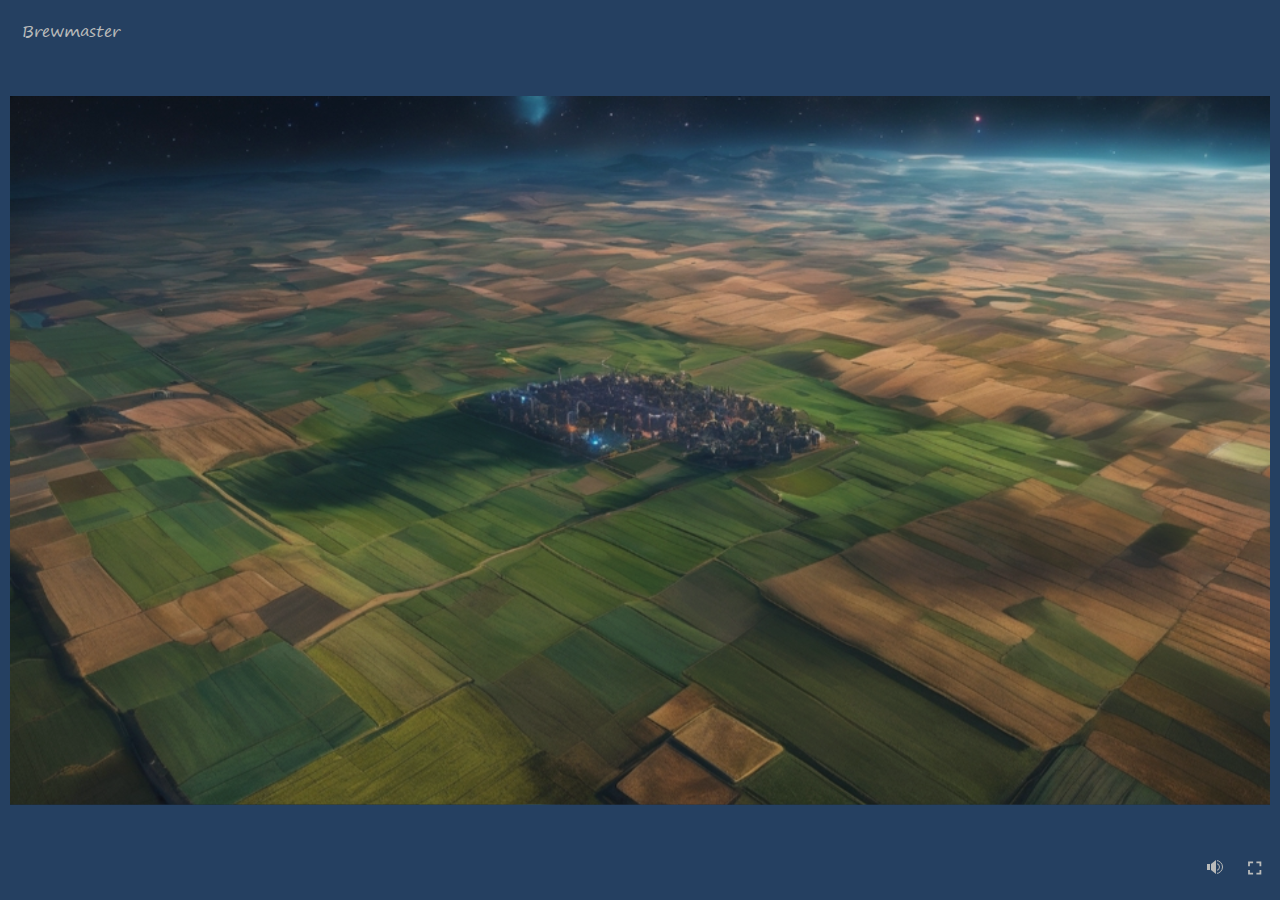
<file: index.html>
﻿<!doctype html>
<html lang="en-US">
<head>
  <meta charset="utf-8">
  <!-- Created using Storyline 360 - http://www.articulate.com  -->
  <!-- version: 3.82.31354.0 -->
  <title>Brewmaster</title>
  <meta http-equiv="x-ua-compatible" content="IE=edge"/>
  <meta name="viewport" content="width=device-width,initial-scale=1,user-scalable=no,shrink-to-fit=no,minimal-ui"/>
  <meta name="apple-mobile-web-app-capable" content="yes"/>
  <style>
    html, body { height: 100%; padding: 0; margin: 0 }
    #app { height: 100%; width: 100%; }
  </style>

  <script>
    window.DS = {};
    window.globals = {
      DATA_PATH_BASE: '',
      HAS_FRAME: true,
      HAS_SLIDE: true,

      lmsPresent: false,
      tinCanPresent: false,
      cmi5Present: false,
      aoSupport: false,
      scale: 'noscale',
      captureRc: false,
      browserSize: 'optimal',
      bgColor: '#254061',
      features: 'BackgroundAudioTriggers,BackgroundAudioVolumeVariable,ConnectionMessages,DropIn1,DropIn2,DropIn3,DropIn4,DropIn5,LayerPresentAsDialog,MultiLineTextEntry,MultipleQuizTracking,PlayerTooltips,UpdatedThemeEditor',
      themeName: 'unified',
      preloaderColor: '#FFFFFF',
      suppressAnalytics: false,
      productChannel: 'stable',
      publishSource: 'storyline',
      aid: 'aid|31208a9c-a295-4f6f-bce3-721b25e81f42',
      cid: '52d15895-307c-4205-8499-5e5c47441085',
      playerVersion: '3.82.31354.0',
      publishTimestamp: '2023-12-11T07:12:16.3187285Z',
      maxIosVideoElements: 10,
      connectionSettings: { message: 'You%20are%20offline.%20Trying%20to%20reconnect...', useDarkTheme: false, mode: 'disabled' },

      
      parseParams: function(qs) {
        if (window.globals.parsedParams != null) {
          return window.globals.parsedParams;
        }
        qs = (qs || window.location.search.substr(1)).split('+').join(' ');
        var params = {},
            tokens,
            re = /[?&]?([^=]+)=([^&]*)/g;

        while (tokens = re.exec(qs)) {
          params[decodeURIComponent(tokens[1]).trim()] =
            decodeURIComponent(tokens[2]).trim();
        }
        window.globals.parsedParams = params;
        return params;
      }

    };
  </script>
  <script>
    var isIe11 = ('ActiveXObject' in window || window.MSBlobBuilder != null)
      && window.msCrypto != null && !window.ActiveXObject;
    if (isIe11) {
      window.globals.unsupportedBrowser = true;
      document.write(atob('[base64]'));
    }
  </script>
  
  <script>window.THREE = { };</script>
  
</head>
<body style="background: #254061" class="cs-HTML theme-unified">
  <!-- 360 -->
  <script>!function(){var e,i=/iPhone/i,o=/iPod/i,n=/iPad/i,t=/\biOS-universal(?:.+)Mac\b/i,r=/\bAndroid(?:.+)Mobile\b/i,a=/Android/i,d=/(?:SD4930UR|\bSilk(?:.+)Mobile\b)/i,p=/Silk/i,l=/Windows Phone/i,u=/\bWindows(?:.+)ARM\b/i,b=/BlackBerry/i,s=/BB10/i,c=/Opera Mini/i,f=/\b(CriOS|Chrome)(?:.+)Mobile/i,h=/Mobile(?:.+)Firefox\b/i,v=function(e){return void 0!==e&&"MacIntel"===e.platform&&"number"==typeof e.maxTouchPoints&&e.maxTouchPoints>1&&"undefined"==typeof MSStream};e=function(e){var m={userAgent:"",platform:"",maxTouchPoints:0};e||"undefined"==typeof navigator?"string"==typeof e?m.userAgent=e:e&&e.userAgent&&(m={userAgent:e.userAgent,platform:e.platform,maxTouchPoints:e.maxTouchPoints||0}):m={userAgent:navigator.userAgent,platform:navigator.platform,maxTouchPoints:navigator.maxTouchPoints||0};var g=m.userAgent,y=g.split("[FBAN");void 0!==y[1]&&(g=y[0]),void 0!==(y=g.split("Twitter"))[1]&&(g=y[0]);var A=function(e){return function(i){return i.test(e)}}(g),w={apple:{phone:A(i)&&!A(l),ipod:A(o),tablet:!A(i)&&(A(n)||v(m))&&!A(l),universal:A(t),device:(A(i)||A(o)||A(n)||A(t)||v(m))&&!A(l)},amazon:{phone:A(d),tablet:!A(d)&&A(p),device:A(d)||A(p)},android:{phone:!A(l)&&A(d)||!A(l)&&A(r),tablet:!A(l)&&!A(d)&&!A(r)&&(A(p)||A(a)),device:!A(l)&&(A(d)||A(p)||A(r)||A(a))||A(/\bokhttp\b/i)},windows:{phone:A(l),tablet:A(u),device:A(l)||A(u)},other:{blackberry:A(b),blackberry10:A(s),opera:A(c),firefox:A(h),chrome:A(f),device:A(b)||A(s)||A(c)||A(h)||A(f)},any:!1,phone:!1,tablet:!1};return w.any=w.apple.device||w.android.device||w.windows.device||w.other.device,w.phone=w.apple.phone||w.android.phone||w.windows.phone,w.tablet=w.apple.tablet||w.android.tablet||w.windows.tablet,w}(),"object"==typeof exports&&"undefined"!=typeof module?module.exports=e:"function"==typeof define&&define.amd?define((function(){return e})):this.isMobile=e}();
    window.isMobile.apple.tablet = window.isMobile.apple.tablet ||
      (navigator.platform === 'MacIntel' && navigator.maxTouchPoints > 1);
    window.isMobile.apple.device = window.isMobile.apple.device || window.isMobile.apple.tablet;
    window.isMobile.tablet = window.isMobile.tablet || window.isMobile.apple.tablet;
    window.isMobile.any = window.isMobile.any || window.isMobile.apple.tablet;
  </script>

  <div id="focus-sink" tabindex="-1"></div>

  <div id="preso"></div>
  <script>
    (function() {

      var classTypes = [ 'desktop', 'mobile', 'phone', 'tablet' ];

      var addDeviceClasses = function(prefix, testObj) {
        var curr, i;
        for (i = 0; i < classTypes.length; i++) {
          curr = classTypes[i];
          if (testObj[curr]) {
            document.body.classList.add(prefix + curr);
          }
        }
      };

      var params = window.globals.parseParams(),
          isDevicePreview = params.devicepreview === '1',
          isPhoneOverride = params.deviceType === 'phone' || (isDevicePreview && params.phone == '1'),
          isTabletOverride = (params.deviceType === 'tablet' || isDevicePreview) && !isPhoneOverride,
          isMobileOverride = isPhoneOverride || isTabletOverride;

      var deviceView = {
        desktop: !window.isMobile.any && !isMobileOverride,
        mobile: window.isMobile.any || isMobileOverride,
        phone: isPhoneOverride || (window.isMobile.phone && !isTabletOverride),
        tablet: isTabletOverride || window.isMobile.tablet
      };

      window.globals.deviceView = deviceView;
      window.isMobile.desktop = !window.isMobile.any;
      window.isMobile.mobile = window.isMobile.any;

      addDeviceClasses('view-', deviceView);

    })();
  </script>
  
  <script src='story_content/user.js' type=text/javascript></script>
  <div class="slide-loader"></div>

  <script>
    var doc = document, loader = doc.body.querySelector('.slide-loader'); [ 1, 2, 3 ].forEach(function(n) { var d = doc.createElement('div'); d.style.backgroundColor = window.globals.preloaderColor; d.classList.add('mobile-loader-dot'); d.classList.add('dot' + n); loader.appendChild(d); });
  </script>

  <div class="mobile-load-title-overlay" style="display: none">
    <div class="mobile-load-title">Brewmaster</div>
  </div>

  <div class="mobile-chrome-warning"></div>

  
<style>
  .warn-connection-dialog {
    display: none;
    background: transparent;
    pointer-events: all;
    position: fixed;
    left: 0;
    top: 0;
    width: 100%;
    height: 100%;
    z-index: 999;
  }

  .warn-connection-content {
    pointer-events: all;
    border-radius: 4px;
    background: white;
    border: 1px solid #E7E7E7;
    color: #333333;
    box-shadow: 0 2px 4px rgba(0, 0, 0, 0.25);
    transition: all 150ms ease-out;
    position: absolute;
    white-space: nowrap;
  }

  .view-phone.is-landscape .warn-connection-content {
    left: 23px;
    bottom: 23px;
  }

  .view-tablet.is-landscape .warn-connection-content {
    left: 50%;
    top: 20px;
    transform: translateX(-50%);
  }

  .view-mobile.is-portrait .warn-connection-content {
    transform: translate(-50%, calc(-100% - 15px));
  }

  .warn-connection-content p {
    display: inline-block;
    margin: 0 8px 0 0;
    line-height: 33px;
    font-size: 11px;
  }

  .warn-connection-content svg {
    position: relative;
    vertical-align: middle;
    margin: 0 2px 2px 8px;
  }

  .view-desktop .warn-connection-content {
    left: 1.5em;
    bottom: 1.5em;
  }

  .view-desktop .warn-connection-content p {
    font-size: 1.1em;
  }

  .is-offline .warn-connection-dialog {
    display: block;
  }

  .is-offline .cs-panel * {
    pointer-events: none !important;
  }

  .is-offline .cs-panel {
    pointer-events: all !important;
  }

  .is-offline #nav-controls * {
    pointer-events: none !important;
  }

  .is-offline #nav-controls {
    pointer-events: all !important;
  }
</style>

<div class="warn-connection-dialog" role="alertdialog" aria-modal="true" tabindex="0" aria-labelledby="warn-connection-message">
  <div class="warn-connection-content">
    <svg width="17" height="15" viewBox="0 0 17 15" xmlns="http://www.w3.org/2000/svg">
      <path fill="#8F0000" stroke="white" d="M16.07,12.98 L15.88,12.23 L9.51,1.21 C8.97,0.26,7.6,0.26,7.06,1.21 L0.69,12.23 C0.15,13.16,0.81,14.36,1.91,14.36 H14.65 C15.47,14.36,16.05,13.7,16.07,12.98 Z"/>
      <path fill="white" stroke="white" d="M8.58,5.5 C8.35,5.28,8.5,5.35,8.21,5.32 C8.09,5.35,7.97,5.49,7.96,5.67 C7.97,5.79,7.98,5.92,7.98,6.04 L7.98,6.04 C7.99,6.17,8,6.31,8.01,6.43 L8.01,6.44 C8.03,6.92,8.06,7.41,8.09,7.9 L8.09,7.9 C8.12,8.39,8.14,8.88,8.17,9.37 C8.17,9.39,8.18,9.42,8.2,9.44 C8.23,9.46,8.25,9.47,8.28,9.47 C8.31,9.47,8.34,9.46,8.35,9.44 C8.37,9.43,8.38,9.4,8.39,9.35 L8.39,9.34 C8.39,9.24,8.4,9.15,8.4,9.05 L8.4,9.05 C8.41,8.96,8.41,8.86,8.42,8.75 C8.43,8.44,8.45,8.12,8.47,7.81 L8.47,7.81 C8.49,7.49,8.51,7.18,8.53,6.87 C8.55,6.46,8.56,6.05,8.59,5.64 L8.6,5.62 C8.6,5.57,8.59,5.53,8.58,5.5 L8.21,5.32 Z"/>
      <circle fill="white" stroke="white" cx="8.3" cy="11.35" r="0.3"/>
    </svg>
    <p id="warn-connection-message">You are offline. Trying to reconnect...</p>
  </div>
</div>

<script>
  (function() {
    window.DS.connection = {
      warningShown: false,
      assets: {},
      loadingAssetGroup: false,
      retryDelay: 500
    };

    var connectionSettings = window.globals.connectionSettings || {};

    // The `window.globals.features` variable must be set in `webpack.dev.config` when testing locally - it is not enough
    // to have it in the data - but it must be set there as well.
    var useConnectionMessages = window.AbortController != null &&
      window.location.protocol != 'file:' &&
      window.globals.features.indexOf('ConnectionMessages') != -1 &&
      connectionSettings.mode === 'normal';

    window.DS.connection.useConnectionMessages = useConnectionMessages;

    var assetCount = 0;
    var checkLoadedId;


    if (useConnectionMessages && connectionSettings != null) {
      var contentEl = document.querySelector('.warn-connection-content');
      var messageEl = contentEl.querySelector('p');

      if (connectionSettings.useDarkTheme) {
        contentEl.style.borderColor = '#BABBBA';
        contentEl.style.backgroundColor = '#282828';
        contentEl.style.color = '#FFFFFF';
      }

      if (connectionSettings.message != null) {
        messageEl.textContent = window.decodeURIComponent(connectionSettings.message);
      }
    }

    function checkAssetsReady() {
      for (var i in DS.connection.assets) {
        if (!DS.connection.assets[i].success) {
          return false;
        }
      }
      return true;
    }

    function stopAssetGroup() {
      if (!useConnectionMessages) { return; }

      assetCount = 0;

      DS.connection.oldAssetGroup = DS.connection.assets;
      DS.connection.assets = {};
      DS.connection.loadingAssetGroup = false;
      clearInterval(checkLoadedId);
    }

    function startAssetGroup() {
      if (!useConnectionMessages) { return; }
      var ticks = 0;
      clearInterval(checkLoadedId);
      checkLoadedId = setInterval(function() {
        var loaded = 0;
        if (assetCount === 0 && loaded === 0) {
          clearInterval(checkLoadedId);
          return;
        }

        for (var i in DS.connection.assets) {
          if (DS.connection.assets[i].success) {
            loaded++;
          }
        }

        if (assetCount === loaded && checkAssetsReady()) {
          for (var i in DS.connection.assets) {
            if (DS.connection.assets[i].action) {
              DS.connection.assets[i].action();
            }
          }
          hideWarning();
          stopAssetGroup();
        }
      }, 100)
    }

    function requiredAsset(url, action, retry, type) {
      if (!useConnectionMessages) { return; }
      if (DS.connection.assets[url]) { return; }

      DS.connection.assets[url] = {
        success: false, action: action, retry: retry, type: type
      };
      assetCount = Object.keys(DS.connection.assets).length;
      if (!DS.connection.loadingAssetGroup) {
        startAssetGroup();
      }
      DS.connection.loadingAssetGroup = true;
    }

    function assetLoaded(url) {
      if (!useConnectionMessages) { return; }
      if (DS.connection.assets[url]) {
        DS.connection.assets[url].success = true;
      }
    }

    function assetFailed(url) {
      if (!useConnectionMessages) { return; }
      if (!DS.connection.assets[url]) {
        if (/\.js$/.test(url) && url.indexOf('transcripts') === -1) {
          setTimeout(function() {
            if (DS.connection.lastSlideLoaded != null) {
              DS.connection.lastSlideLoaded();
            }
          }, DS.connection.retryDelay);
        }
        return;
      }
      if (!DS.connection.warningShown) { showWarning(); }
      if (DS.connection.assets[url].retry) {
        setTimeout(function() {
          if (!DS.connection.assets[url].success) {
            DS.connection.assets[url].retry()
          }
        }, DS.connection.retryDelay);
      }
    }

    function hideWarning() {
      document.body.classList.remove('is-offline');
      DS.connection.warningShown = false;
      enableKeys();
    }
    DS.connection.hideWarning = hideWarning

    function showWarning(btn) {
      document.body.classList.add('is-offline')
      DS.connection.warningShown = true;
      updateWarningPosition();
      disableKeys();
    }

    function updateWarningPosition() {
      if (!DS.connection.warningShown) {
        return;
      }

      var isPortrait = document.body.classList.contains('is-portrait');
      var isMobile = document.body.classList.contains('view-mobile');
      var warningEl = document.querySelector('.warn-connection-content');

      if (isPortrait && isMobile) {
        var slide = document.querySelector('.primary-slide');
        var slideRect = slide != null
          ? slide.getBoundingClientRect()
          : { top: window.innerHeight, left: 0, width: window.innerWidth };

        warningEl.style.top = `${slideRect.top}px`
        warningEl.style.left = `${slideRect.left + slideRect.width / 2}px`
      } else {
        warningEl.style.top = null;
        warningEl.style.left = null;
      }

      window.requestAnimationFrame(updateWarningPosition);
    }

    function onDisableKeyDown(e) {
      e.preventDefault();
      e.stopImmediatePropagation();
    }

    function onDisableKeyUp(e) {
      e.preventDefault();
      e.stopImmediatePropagation();
    }

    var accStyle = document.createElement('style');
    var warnDialogEl = document.querySelector('.warn-connection-dialog');

    function disableKeys() {
      if (DS.views && DS.views.nsStack && DS.views.nsStack.length === 1) {
        DS.views.nsStack[0].tabReachable = false
        DS.views.nsStack[0].updateTabIndex(true, true);
      }

      accStyle.innerHTML = '.acc-shadow-dom { display: none; }';
      document.body.appendChild(accStyle);

      warnDialogEl.parentNode.append(warnDialogEl);
      warnDialogEl.focus();
    }

    function enableKeys() {
      accStyle.remove();
      if (DS.views && DS.views.nsStack && DS.views.nsStack.length === 1 && DS.views.nsStack[0].name === '_frame') {
        DS.views.nsStack[0].tabReachable = true;
        DS.views.nsStack[0].updateTabIndex();
      }
    }

    // these will all be noops if the feature flag isn't set in
    // the data and `window.globals.features`
    DS.connection.requiredAsset = requiredAsset;
    DS.connection.assetLoaded = assetLoaded;
    DS.connection.assetFailed = assetFailed;
    DS.connection.stopAssetGroup = stopAssetGroup;
    DS.connection.startAssetGroup = startAssetGroup;
  })();
</script>


  <script>
    
    if (window.autoSpider && window.vInterfaceObject) {
      document.querySelector('.mobile-load-title-overlay').style.display = 'none';
    }
  </script>

  

  <link rel="stylesheet" href="html5/data/css/output.min.css" data-noprefix/>
</body>
<script src="html5/lib/scripts/bootstrapper.min.js"></script>
</html>
</file>
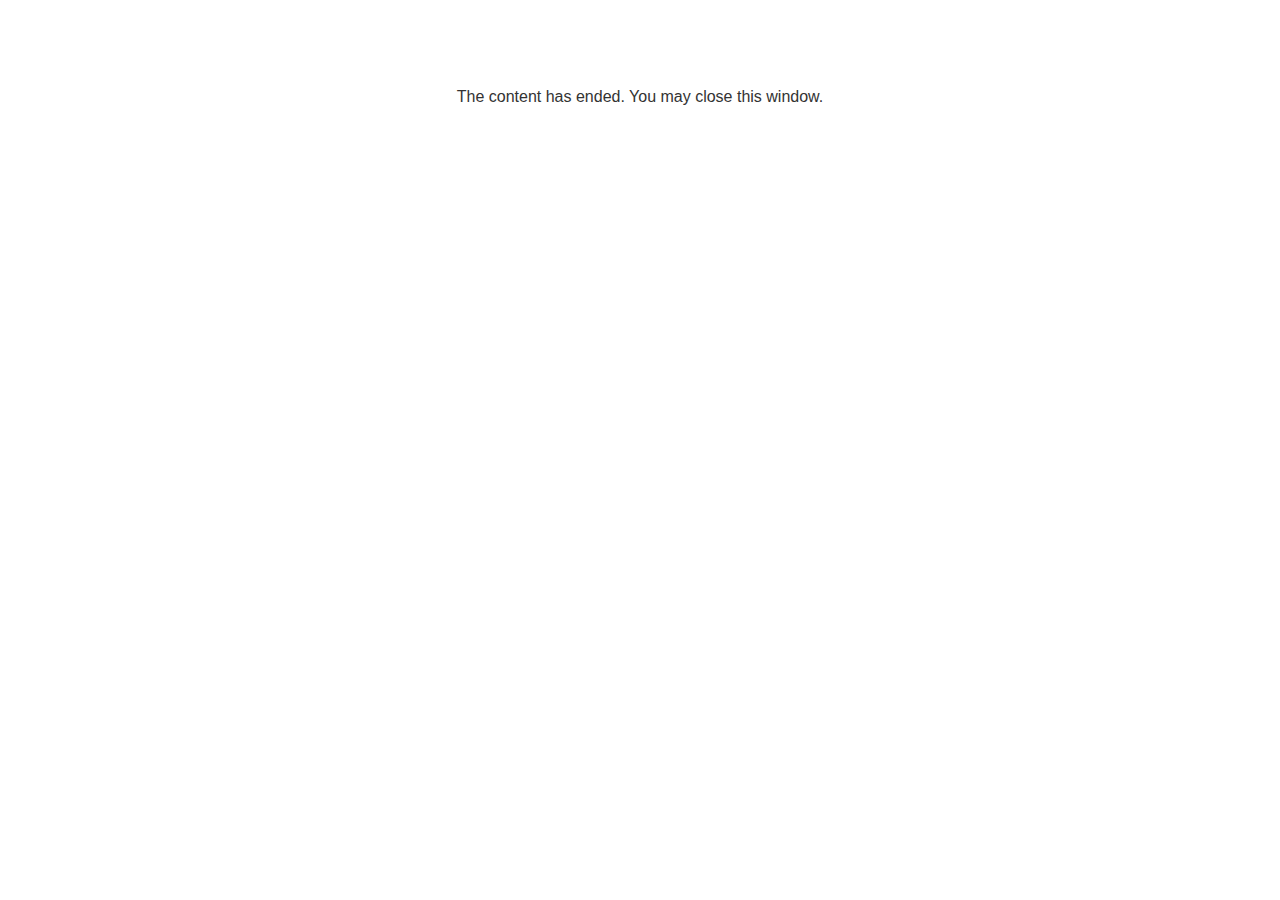
<file: lms/goodbye.html>
<!doctype html>
<html>
<body style="background-color: #ffffff;">

<p role="alert" style="color: #333333;font-family: Segoe Print, articulate, tahoma, arial;font-size: medium;text-align: center;">
<br><br><br><br>
The content has ended. You may close this window.
</p>

</body>
</html>
</file>
